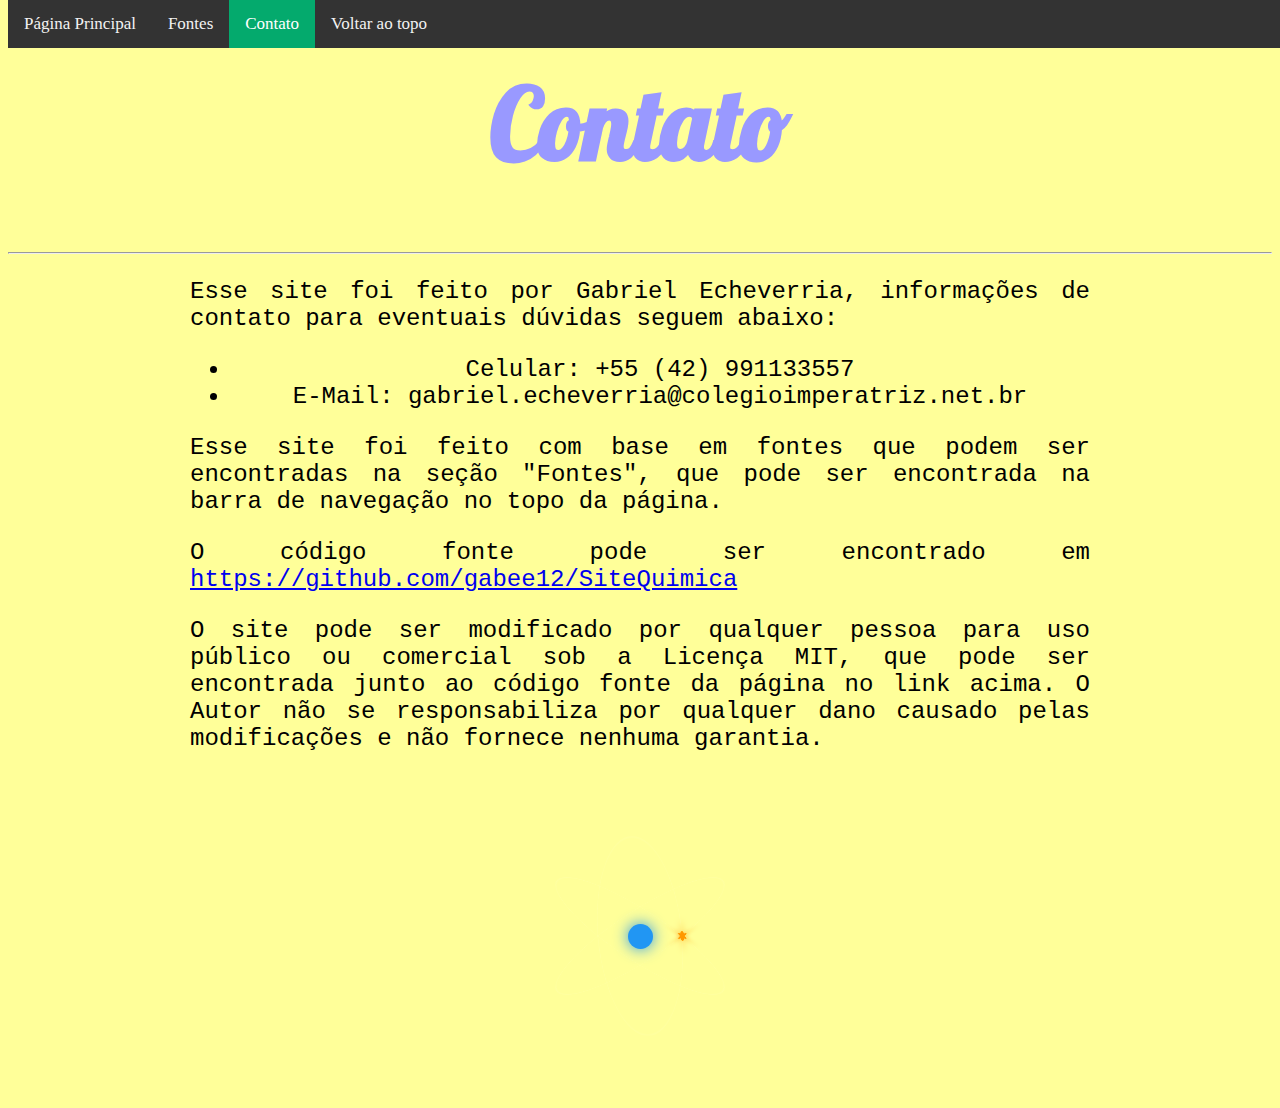
<file: contato.html>
<!DOCTYPE html>

<link href="https://fonts.googleapis.com/css?family=Lobster" rel="stylesheet" type="text/css">

<style>
    .background {
        background-color: rgb(255, 255, 153);
    }

    .topnav {
        background-color: #333;
        overflow: hidden;
        position: fixed;
        top: 0;
        width: 100%;
    }

    .topnav a {
        float: left;
        color: #f2f2f2;
        text-align: center;
        padding: 14px 16px;
        text-decoration: none;
        font-size: 17px;
    }

    .topnav a:hover {
        background-color: #ddd;
        color: black;
    }

    .topnav a.active {
        background-color: #04aa6d;
        color: white;
    }

    .main-text_center {
        color: rgb(153, 153, 255);
        font-family: Lobster, sans-serif;
        text-align: center;
        margin-top: 60px;
        font-size: 100px;
    }

    .box {
        inline-size: 900px;
        overflow-wrap: break-word;
        margin-left: auto;
        margin-right: auto;
    }

    .box p {
        font-family: 'Courier New', Courier, monospace;
        font-size: x-large;
        text-align: justify;
    }

    .box li {
        font-family: 'Courier New', Courier, monospace;
        font-size: x-large;
    }
</style>

<head id="top">
    <title>Química e Tecnologia</title>
    <div class="topnav">
        <a href="index.html">Página Principal</a>
        <a href="fontes.html">Fontes</a>
        <a class="active" href="contato.html">Contato</a>
        <a href="#top">Voltar ao topo</a>
    </div>
    <link rel="stylesheet" href="anim.css">
</head>

<body class="background">
    <div>
        <h1 class="main-text_center">Contato</h1>
        <hr>
    </div>
    <div class="box">
        <p>
            Esse site foi feito por Gabriel Echeverria, informações de contato para eventuais dúvidas seguem abaixo:
        </p>
        <ul>
            <li>Celular: +55 (42) 991133557</li>
            <li>E-Mail: gabriel.echeverria@colegioimperatriz.net.br</li>
        </ul>
        <p>
            Esse site foi feito com base em fontes que podem ser encontradas na seção "Fontes", que pode ser encontrada
            na barra de navegação no topo da página.
        </p>
        <p>
            O código fonte pode ser encontrado em <a
                href="https://github.com/gabee12/SiteQuimica">https://github.com/gabee12/SiteQuimica</a>
        </p>
        <p>
            O site pode ser modificado por qualquer pessoa para uso público ou comercial sob a Licença MIT, que pode ser
            encontrada junto ao código fonte da página no link acima. O Autor não se responsabiliza por qualquer dano
            causado pelas modificações e não fornece nenhuma garantia.
        </p>
    </div>
    <div id="atom">
        <div id="nucleus">
        </div>
        <div class="orbit">
          <div class="electron"></div>
        </div>
        <div class="orbit">
          <div class="electron"></div>
        </div>
        <div class="orbit">
          <div class="electron"></div>
        </div>
      </div>
</body>
</file>
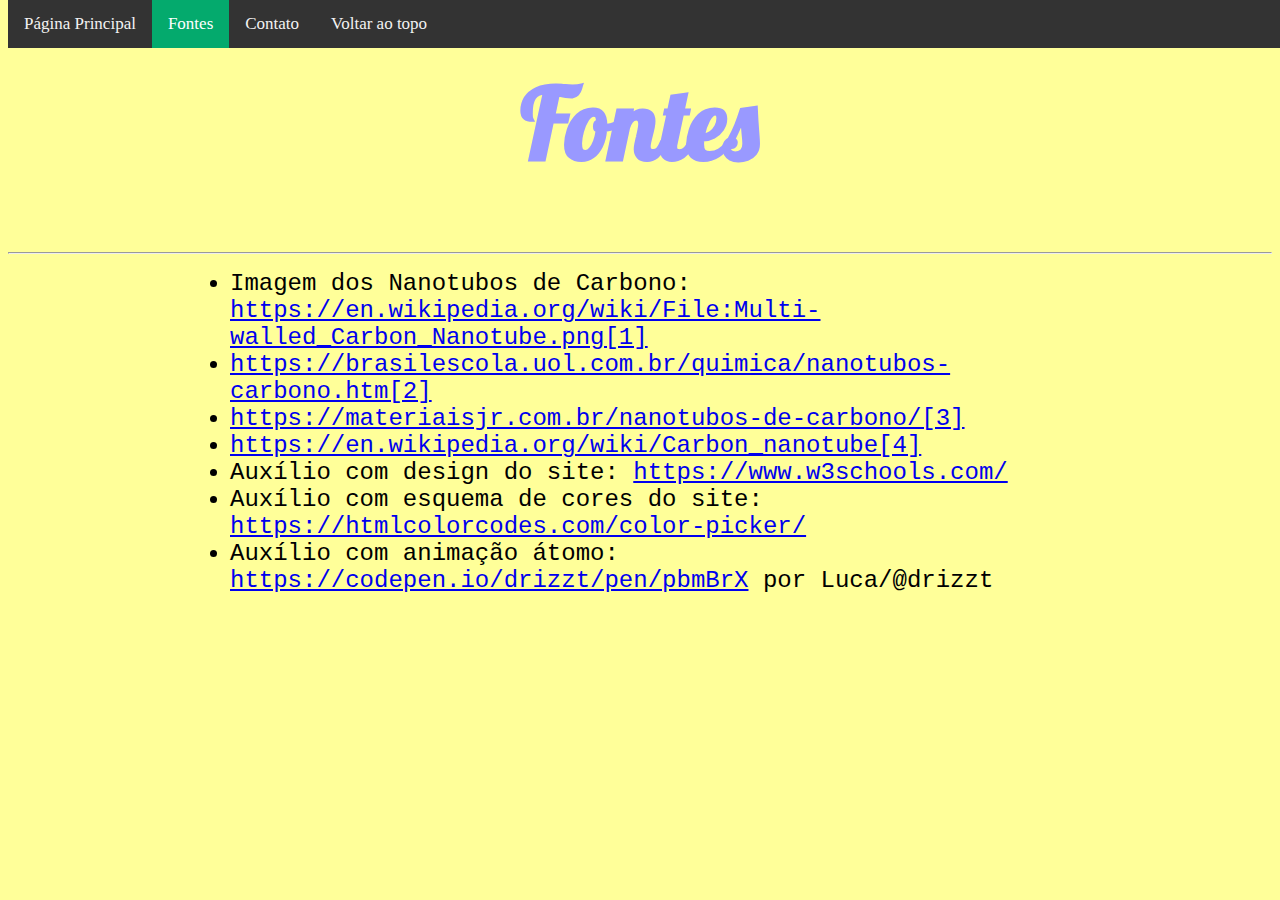
<file: fontes.html>
<!DOCTYPE html>

<link href="https://fonts.googleapis.com/css?family=Lobster" rel="stylesheet" type="text/css">

<style>
    .background {
        background-color: rgb(255, 255, 153);
    }

    .topnav {
        background-color: #333;
        overflow: hidden;
        position: fixed;
        top: 0;
        width: 100%;
    }

    .topnav a {
        float: left;
        color: #f2f2f2;
        text-align: center;
        padding: 14px 16px;
        text-decoration: none;
        font-size: 17px;
    }

    .topnav a:hover {
        background-color: #ddd;
        color: black;
    }

    .topnav a.active {
        background-color: #04aa6d;
        color: white;
    }

    .main-text_center {
        color: rgb(153, 153, 255);
        font-family: Lobster, sans-serif;
        text-align: center;
        margin-top: 60px;
        font-size: 100px;
    }

    .box {
        inline-size: 900px;
        overflow-wrap: break-word;
        margin-left: auto;
        margin-right: auto;
    }

    .box p {
        font-family: 'Courier New', Courier, monospace;
        font-size: x-large;
    }

    .box li {
        font-family: 'Courier New', Courier, monospace;
        font-size: x-large;
    }
</style>

<head id="top">
    <title>Química e Tecnologia</title>
    <div class="topnav">
        <a href="index.html">Página Principal</a>
        <a class="active" href="fontes.html">Fontes</a>
        <a href="contato.html">Contato</a>
        <a href="#top">Voltar ao topo</a>
    </div>
</head>

<body class="background">
    <div>
        <h1 class="main-text_center">Fontes</h1>
        <hr>
    </div>
    <div class="box">
        <ul>
            <li>Imagem dos Nanotubos de Carbono: <a
                    href="https://en.wikipedia.org/wiki/File:Multi-walled_Carbon_Nanotube.png">https://en.wikipedia.org/wiki/File:Multi-walled_Carbon_Nanotube.png[1]</a>
            </li>
            <li><a
                    href="https://brasilescola.uol.com.br/quimica/nanotubos-carbono.htm">https://brasilescola.uol.com.br/quimica/nanotubos-carbono.htm[2]</a>
            </li>
            <li><a
                    href="https://materiaisjr.com.br/nanotubos-de-carbono/">https://materiaisjr.com.br/nanotubos-de-carbono/[3]</a>
            </li>
            <li><a
                    href="https://en.wikipedia.org/wiki/Carbon_nanotube">https://en.wikipedia.org/wiki/Carbon_nanotube[4]</a>
            </li>
            <li>Auxílio com design do site: <a href="https://www.w3schools.com/">https://www.w3schools.com/</a></li>
            <li>Auxílio com esquema de cores do site: <a
                    href="https://htmlcolorcodes.com/color-picker/">https://htmlcolorcodes.com/color-picker/</a></li>
            <li>Auxílio com animação átomo: <a href="https://codepen.io/drizzt/pen/pbmBrX">https://codepen.io/drizzt/pen/pbmBrX</a> por Luca/@drizzt</li>
        </ul>
    </div>
</body>
</file>
<file: anim.css>
body {
    text-align: center;
    background: black;
  }
  
  #atom {
    position: relative;
    width: 300px;
    height: 300px;
    display: inline-block;
    margin: 10px auto;
  }
  
  #nucleus, .orbit, .electron, .orbitTrain, .electronTrain {
    position: absolute;
    top: 0;
    right: 0;
    bottom: 0;
    left: 0;
    width: 25px;
    height: 25px;
    border-radius: 50%;
    margin: auto;
  }
  
  #nucleus {
    background: #2196F3;
    box-shadow: 0 0 15px #2196F3;
    -webkit-animation: shining 2s infinite linear;
    -moz-animation: shining 2s infinite linear;
    -ms-animation: shining 2s infinite linear;
    -o-animation: shining 2s infinite linear;
    animation: shining 2s infinite linear;
  }
  
  .orbit:before {
    content: " ";
    position: absolute;
    z-index: -1;
    top: 0px;
    left: 0px;
    right: 0px;
    bottom: 0px;
    border: 0.5px solid rgba(255, 255, 255, 0.1);
    border-radius: 50%;
  }
  
  .orbit {
    width: 200px;
    height: 200px;
    border: 0;
    transform-style: preserve-3d;
    -webkit-animation: orbitSpecial 1.5s infinite linear;
    -moz-animation: orbitSpecial 1.5s infinite linear;
    -ms-animation: orbitSpecial 1.5s infinite linear;
    -o-animation: orbitSpecial 1.5s infinite linear;
    animation: orbitSpecial 1.5s infinite linear;
  }
  .orbit .electron {
    position: relative;
    top: 95px;
    width: 10px;
    height: 10px;
    background: #FF9800;
    box-shadow: 0 0 15px #FF9800;
    border-radius: 50%;
    transform: translateX(100px);
    -webkit-animation: electronAnimation 1.5s infinite linear;
    -moz-animation: electronAnimation 1.5s infinite linear;
    -ms-animation: electronAnimation 1.5s infinite linear;
    -o-animation: electronAnimation 1.5s infinite linear;
    animation: electronAnimation 1.5s infinite linear;
  }
  
  .orbit:nth-child(4) {
    transform: rotateY(65deg) rotateX(5deg);
    animation-delay: -1s;
  }
  .orbit:nth-child(4) .electron {
    animation-delay: -1s;
  }
  
  .orbit:nth-child(2) {
    transform: rotateY(65deg) rotateX(-54deg);
    animation-delay: -1s;
    animation-duration: 1s;
  }
  .orbit:nth-child(2) .electron {
    animation-duration: 1s;
  }
  
  .orbit:nth-child(3) {
    transform: rotateY(65deg) rotateX(54deg);
  }
  
  @-webkit-keyframes electronAnimation {
    0% {
      transform: rotateZ(0deg) translateX(100px) rotateZ(0deg) rotateY(-65deg);
    }
    100% {
      transform: rotateZ(360deg) translateX(100px) rotateZ(-360deg) rotateY(-65deg);
    }
  }
  @-moz-keyframes electronAnimation {
    0% {
      transform: rotateZ(0deg) translateX(100px) rotateZ(0deg) rotateY(-65deg);
    }
    100% {
      transform: rotateZ(360deg) translateX(100px) rotateZ(-360deg) rotateY(-65deg);
    }
  }
  @-ms-keyframes electronAnimation {
    0% {
      transform: rotateZ(0deg) translateX(100px) rotateZ(0deg) rotateY(-65deg);
    }
    100% {
      transform: rotateZ(360deg) translateX(100px) rotateZ(-360deg) rotateY(-65deg);
    }
  }
  @-o-keyframes electronAnimation {
    0% {
      transform: rotateZ(0deg) translateX(100px) rotateZ(0deg) rotateY(-65deg);
    }
    100% {
      transform: rotateZ(360deg) translateX(100px) rotateZ(-360deg) rotateY(-65deg);
    }
  }
  @keyframes electronAnimation {
    0% {
      transform: rotateZ(0deg) translateX(100px) rotateZ(0deg) rotateY(-65deg);
    }
    100% {
      transform: rotateZ(360deg) translateX(100px) rotateZ(-360deg) rotateY(-65deg);
    }
  }
  @-webkit-keyframes orbitSpecial {
    0% {
      border: 0;
      border-top: 1px solid rgba(255, 255, 255, 0.5);
    }
    35% {
      border: 0;
      border-right: 1px solid rgba(255, 255, 255, 0.5);
    }
    70% {
      border: 0;
      border-bottom: 1px solid rgba(255, 255, 255, 0.5);
    }
    100% {
      border: 0;
      border-left: 1px solid rgba(255, 255, 255, 0.5);
    }
  }
  @-moz-keyframes orbitSpecial {
    0% {
      border: 0;
      border-top: 1px solid rgba(255, 255, 255, 0.5);
    }
    35% {
      border: 0;
      border-right: 1px solid rgba(255, 255, 255, 0.5);
    }
    70% {
      border: 0;
      border-bottom: 1px solid rgba(255, 255, 255, 0.5);
    }
    100% {
      border: 0;
      border-left: 1px solid rgba(255, 255, 255, 0.5);
    }
  }
  @-ms-keyframes orbitSpecial {
    0% {
      border: 0;
      border-top: 1px solid rgba(255, 255, 255, 0.5);
    }
    35% {
      border: 0;
      border-right: 1px solid rgba(255, 255, 255, 0.5);
    }
    70% {
      border: 0;
      border-bottom: 1px solid rgba(255, 255, 255, 0.5);
    }
    100% {
      border: 0;
      border-left: 1px solid rgba(255, 255, 255, 0.5);
    }
  }
  @-o-keyframes orbitSpecial {
    0% {
      border: 0;
      border-top: 1px solid rgba(255, 255, 255, 0.5);
    }
    35% {
      border: 0;
      border-right: 1px solid rgba(255, 255, 255, 0.5);
    }
    70% {
      border: 0;
      border-bottom: 1px solid rgba(255, 255, 255, 0.5);
    }
    100% {
      border: 0;
      border-left: 1px solid rgba(255, 255, 255, 0.5);
    }
  }
  @keyframes orbitSpecial {
    0% {
      border: 0;
      border-top: 1px solid rgba(255, 255, 255, 0.5);
    }
    35% {
      border: 0;
      border-right: 1px solid rgba(255, 255, 255, 0.5);
    }
    70% {
      border: 0;
      border-bottom: 1px solid rgba(255, 255, 255, 0.5);
    }
    100% {
      border: 0;
      border-left: 1px solid rgba(255, 255, 255, 0.5);
    }
  }
  @-webkit-keyframes shining {
    0% {
      box-shadow: 0 0 0 transparent;
    }
    50% {
      box-shadow: 0 0 40px #2196F3;
    }
    100% {
      box-shadow: 0 0 0 transparent;
    }
  }
  @-moz-keyframes shining {
    0% {
      box-shadow: 0 0 0 transparent;
    }
    50% {
      box-shadow: 0 0 40px #2196F3;
    }
    100% {
      box-shadow: 0 0 0 transparent;
    }
  }
  @-ms-keyframes shining {
    0% {
      box-shadow: 0 0 0 transparent;
    }
    50% {
      box-shadow: 0 0 40px #2196F3;
    }
    100% {
      box-shadow: 0 0 0 transparent;
    }
  }
  @-o-keyframes shining {
    0% {
      box-shadow: 0 0 0 transparent;
    }
    50% {
      box-shadow: 0 0 40px #2196F3;
    }
    100% {
      box-shadow: 0 0 0 transparent;
    }
  }
  @keyframes shining {
    0% {
      box-shadow: 0 0 0 transparent;
    }
    50% {
      box-shadow: 0 0 40px #2196F3;
    }
    100% {
      box-shadow: 0 0 0 transparent;
    }
  }
</file>
